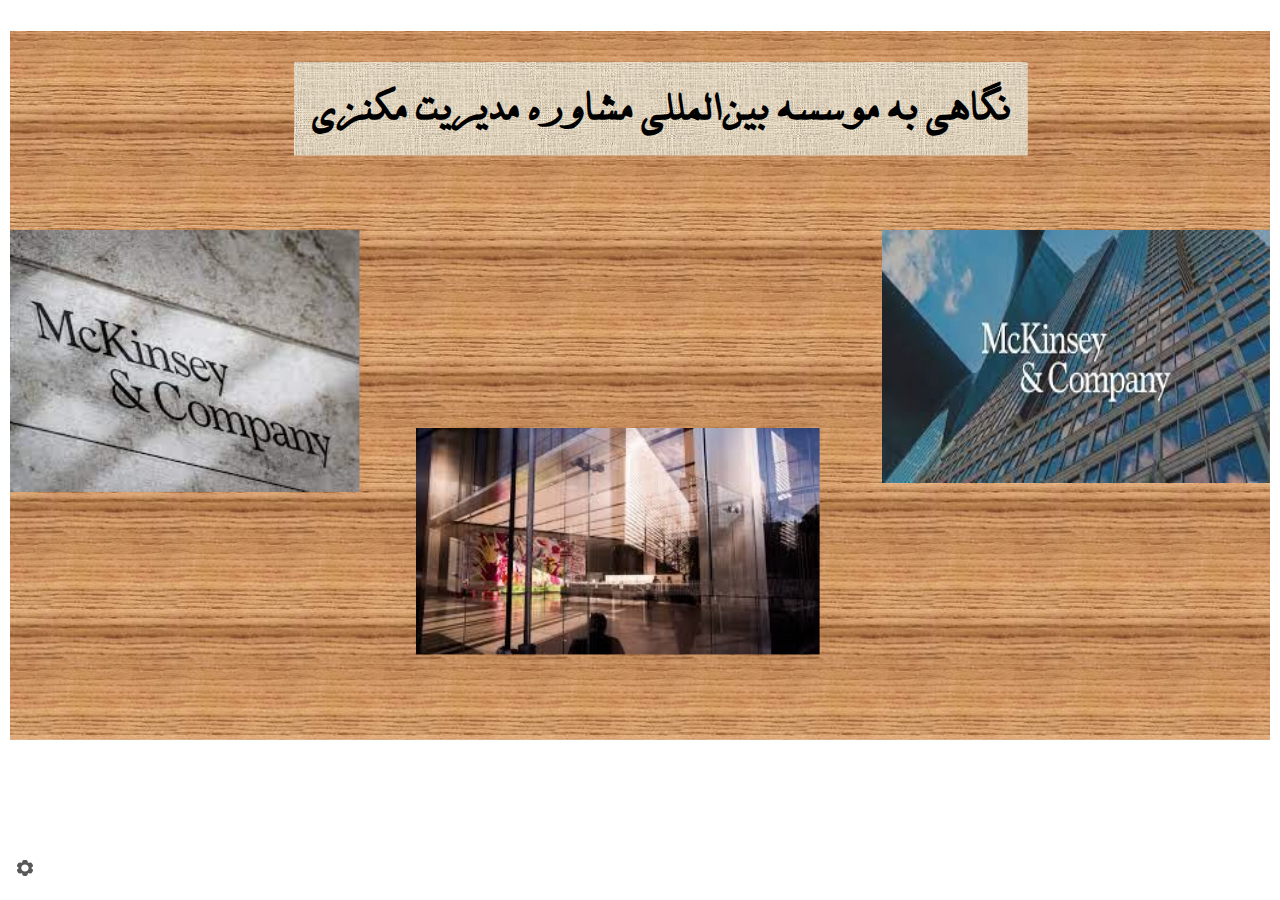
<file: index.html>
﻿<!doctype html>
<html lang="en-US">
<head>
  <meta charset="utf-8">
  <!-- Created using Storyline 360 - http://www.articulate.com  -->
  <!-- version: 3.71.29339.0 -->
  <title>&#1605;&#1608;&#1587;&#1587;&#1607; &#1605;&#1705;&#1606;&#1586;&#1740;</title>
  <meta http-equiv="x-ua-compatible" content="IE=edge"/>
  <meta name="viewport" content="width=device-width,initial-scale=1,user-scalable=no,shrink-to-fit=no,minimal-ui"/>
  <meta name="apple-mobile-web-app-capable" content="yes"/>
  <style>
    html, body { height: 100%; padding: 0; margin: 0 }
    #app { height: 100%; width: 100%; }
  </style>

  <script>
    window.DS = {};
    window.globals = {
      DATA_PATH_BASE: '',
      HAS_FRAME: true,
      HAS_SLIDE: true,

      lmsPresent: false,
      tinCanPresent: false,
      cmi5Present: false,
      aoSupport: false,
      scale: 'noscale',
      captureRc: false,
      browserSize: 'optimal',
      bgColor: '#FFFFFF',
      features: 'AccessibleVideo,ConnectionMessages,FullScreenToggle,InsertSvgPicture,LayerPresentAsDialog,MultipleQuizTracking,UpdatedScrollingPanels,UpdatedThemeEditor',
      themeName: 'unified',
      preloaderColor: '#8C8C8C',
      suppressAnalytics: false,
      productChannel: 'stable',
      publishSource: 'storyline',
      aid: 'aid|fc229b52-edef-44cc-ace6-e8e687d53db4',
      cid: '9234b90e-7fdc-47b4-a1a4-79281b525d5a',
      playerVersion: '3.71.29339.0',
      publishTimestamp: '2023-01-15T10:44:14.2229392Z',
      maxIosVideoElements: 10,
      connectionSettings: { message: 'You%20are%20offline.%20Trying%20to%20reconnect...', useDarkTheme: true },

      
      parseParams: function(qs) {
        if (window.globals.parsedParams != null) {
          return window.globals.parsedParams;
        }
        qs = (qs || window.location.search.substr(1)).split('+').join(' ');
        var params = {},
            tokens,
            re = /[?&]?([^=]+)=([^&]*)/g;

        while (tokens = re.exec(qs)) {
          params[decodeURIComponent(tokens[1]).trim()] =
            decodeURIComponent(tokens[2]).trim();
        }
        window.globals.parsedParams = params;
        return params;
      }

    };
  </script>
  <script>
    var isIe11 = ('ActiveXObject' in window || window.MSBlobBuilder != null)
      && window.msCrypto != null && !window.ActiveXObject;
    if (isIe11) {
      window.globals.unsupportedBrowser = true;
      document.write(atob('[base64]'));
    }
  </script>
  
  <script>window.THREE = { };</script>
  
</head>
<body style="background: #FFFFFF" class="cs-HTML theme-unified">
  <!-- 360 -->
  <script>!function(e){var i=/iPhone/i,o=/iPod/i,n=/iPad/i,t=/(?=.*\bAndroid\b)(?=.*\bMobile\b)/i,d=/Android/i,s=/(?=.*\bAndroid\b)(?=.*\bSD4930UR\b)/i,b=/(?=.*\bAndroid\b)(?=.*\b(?:KFOT|KFTT|KFJWI|KFJWA|KFSOWI|KFTHWI|KFTHWA|KFAPWI|KFAPWA|KFARWI|KFASWI|KFSAWI|KFSAWA)\b)/i,r=/IEMobile/i,h=/(?=.*\bWindows\b)(?=.*\bARM\b)/i,a=/BlackBerry/i,l=/BB10/i,p=/Opera Mini/i,f=/(CriOS|Chrome)(?=.*\bMobile\b)/i,u=/(?=.*\bFirefox\b)(?=.*\bMobile\b)/i,c=new RegExp("(?:Nexus 7|BNTV250|Kindle Fire|Silk|GT-P1000)","i"),w=function(e,i){return e.test(i)},A=function(e){var A=e||navigator.userAgent,v=A.split("[FBAN");if(void 0!==v[1]&&(A=v[0]),this.apple={phone:w(i,A),ipod:w(o,A),tablet:!w(i,A)&&w(n,A),device:w(i,A)||w(o,A)||w(n,A)},this.amazon={phone:w(s,A),tablet:!w(s,A)&&w(b,A),device:w(s,A)||w(b,A)},this.android={phone:w(s,A)||w(t,A),tablet:!w(s,A)&&!w(t,A)&&(w(b,A)||w(d,A)),device:w(s,A)||w(b,A)||w(t,A)||w(d,A)},this.windows={phone:w(r,A),tablet:w(h,A),device:w(r,A)||w(h,A)},this.other={blackberry:w(a,A),blackberry10:w(l,A),opera:w(p,A),firefox:w(u,A),chrome:w(f,A),device:w(a,A)||w(l,A)||w(p,A)||w(u,A)||w(f,A)},this.seven_inch=w(c,A),this.any=this.apple.device||this.android.device||this.windows.device||this.other.device||this.seven_inch,this.phone=this.apple.phone||this.android.phone||this.windows.phone,this.tablet=this.apple.tablet||this.android.tablet||this.windows.tablet,"undefined"==typeof window)return this},v=function(){var e=new A;return e.Class=A,e};"undefined"!=typeof module&&module.exports&&"undefined"==typeof window?module.exports=A:"undefined"!=typeof module&&module.exports&&"undefined"!=typeof window?module.exports=v():"function"==typeof define&&define.amd?define("isMobile",[],e.isMobile=v()):e.isMobile=v()}(this);
    window.isMobile.apple.tablet = window.isMobile.apple.tablet ||
      (navigator.platform === 'MacIntel' && navigator.maxTouchPoints > 1);
    window.isMobile.apple.device = window.isMobile.apple.device || window.isMobile.apple.tablet;
    window.isMobile.tablet = window.isMobile.tablet || window.isMobile.apple.tablet;
    window.isMobile.any = window.isMobile.any || window.isMobile.apple.tablet;
  </script>

  <div id="focus-sink" tabindex="-1"></div>

  <div id="preso"></div>
  <script>
    (function() {

      var classTypes = [ 'desktop', 'mobile', 'phone', 'tablet' ];

      var addDeviceClasses = function(prefix, testObj) {
        var curr, i;
        for (i = 0; i < classTypes.length; i++) {
          curr = classTypes[i];
          if (testObj[curr]) {
            document.body.classList.add(prefix + curr);
          }
        }
      };

      var params = window.globals.parseParams(),
          isDevicePreview = params.devicepreview === '1',
          isPhoneOverride = params.deviceType === 'phone' || (isDevicePreview && params.phone == '1'),
          isTabletOverride = (params.deviceType === 'tablet' || isDevicePreview) && !isPhoneOverride,
          isMobileOverride = isPhoneOverride || isTabletOverride;

      var deviceView = {
        desktop: !window.isMobile.any && !isMobileOverride,
        mobile: window.isMobile.any || isMobileOverride,
        phone: isPhoneOverride || (window.isMobile.phone && !isTabletOverride),
        tablet: isTabletOverride || window.isMobile.tablet
      };

      window.globals.deviceView = deviceView;
      window.isMobile.desktop = !window.isMobile.any;
      window.isMobile.mobile = window.isMobile.any;

      addDeviceClasses('view-', deviceView);

    })();
  </script>
  
  <script src='story_content/user.js' type=text/javascript></script>
  <div class="slide-loader"></div>

  <script>
    var doc = document, loader = doc.body.querySelector('.slide-loader'); [ 1, 2, 3 ].forEach(function(n) { var d = doc.createElement('div'); d.style.backgroundColor = window.globals.preloaderColor; d.classList.add('mobile-loader-dot'); d.classList.add('dot' + n); loader.appendChild(d); });
  </script>

  <div class="mobile-load-title-overlay" style="display: none">
    <div class="mobile-load-title">&#1605;&#1608;&#1587;&#1587;&#1607; &#1605;&#1705;&#1606;&#1586;&#1740;</div>
  </div>

  <div class="mobile-chrome-warning"></div>

  
<style>
  .warn-connection-dialog {
    display: none;
    background: transparent;
    pointer-events: none;
    position: fixed;
    left: 0;
    top: 0;
    width: 100%;
    height: 100%;
    z-index: 999;
  }

  .warn-connection-content {
    border-radius: 4px;
    background: white;
    border: 1px solid #E7E7E7;
    color: #333333;
    box-shadow: 0 2px 4px rgba(0, 0, 0, 0.25);
    transition: all 150ms ease-out;
    position: absolute;
    white-space: nowrap;
  }

  .view-phone.is-landscape .warn-connection-content {
    left: 23px;
    bottom: 23px;
  }

  .view-tablet.is-landscape .warn-connection-content {
    left: 50%;
    top: 20px;
    transform: translateX(-50%);
  }

  .is-portrait .warn-connection-content {
    transform: translate(-50%, calc(-100% - 15px));
  }

  .warn-connection-content p {
    display: inline-block;
    margin: 0 8px 0 0;
    line-height: 33px;
    font-size: 11px;
  }

  .warn-connection-content svg {
    position: relative;
    vertical-align: middle;
    margin: 0 2px 2px 8px;
  }

  .view-desktop .warn-connection-content {
    left: 1.5em;
    bottom: 1.5em;
  }

  .view-desktop .warn-connection-content p {
    font-size: 1.1em;
  }

  .is-offline .warn-connection-dialog {
    display: block;
  }

  .is-offline .cs-panel * {
    pointer-events: none !important;
  }

  .is-offline .cs-panel {
    pointer-events: all !important;
  }

  .is-offline #nav-controls * {
    pointer-events: none !important;
  }

  .is-offline #nav-controls {
    pointer-events: all !important;
  }
</style>

<div class="warn-connection-dialog">
  <div class="warn-connection-content">
    <svg width="17" height="15" viewBox="0 0 17 15" xmlns="http://www.w3.org/2000/svg">
      <path fill="#8F0000" stroke="white" d="M16.07,12.98 L15.88,12.23 L9.51,1.21 C8.97,0.26,7.6,0.26,7.06,1.21 L0.69,12.23 C0.15,13.16,0.81,14.36,1.91,14.36 H14.65 C15.47,14.36,16.05,13.7,16.07,12.98 Z"/>
      <path fill="white" stroke="white" d="M8.58,5.5 C8.35,5.28,8.5,5.35,8.21,5.32 C8.09,5.35,7.97,5.49,7.96,5.67 C7.97,5.79,7.98,5.92,7.98,6.04 L7.98,6.04 C7.99,6.17,8,6.31,8.01,6.43 L8.01,6.44 C8.03,6.92,8.06,7.41,8.09,7.9 L8.09,7.9 C8.12,8.39,8.14,8.88,8.17,9.37 C8.17,9.39,8.18,9.42,8.2,9.44 C8.23,9.46,8.25,9.47,8.28,9.47 C8.31,9.47,8.34,9.46,8.35,9.44 C8.37,9.43,8.38,9.4,8.39,9.35 L8.39,9.34 C8.39,9.24,8.4,9.15,8.4,9.05 L8.4,9.05 C8.41,8.96,8.41,8.86,8.42,8.75 C8.43,8.44,8.45,8.12,8.47,7.81 L8.47,7.81 C8.49,7.49,8.51,7.18,8.53,6.87 C8.55,6.46,8.56,6.05,8.59,5.64 L8.6,5.62 C8.6,5.57,8.59,5.53,8.58,5.5 L8.21,5.32 Z"/>
      <circle fill="white" stroke="white" cx="8.3" cy="11.35" r="0.3"/>
    </svg>
    <p>You are offline. Trying to reconnect...</p>
  </div>
</div>

<script>
  (function() {
    window.DS.connection = {
      warningShown: false,
      assets: {},
      loadingAssetGroup: false,
      retryDelay: 500
    };

    // @TODO this is POC code and can be cleaned up a bit more if we move forward
    // with the feature



    // The `window.globals.features` variable must be set in `webpack.dev.config` when testing locally - it is not enough
    // to have it in the data - but it must be set there as well.
    var useConnectionMessages = window.AbortController != null &&
      window.location.protocol != 'file:' &&
      window.globals.features.indexOf('ConnectionMessages') != -1;

    window.DS.connection.useConnectionMessages = useConnectionMessages

    var assetCount = 0;
    var checkLoadedId;
    var connectionSettings = window.globals.connectionSettings;

    if (useConnectionMessages && connectionSettings != null) {
      var contentEl = document.querySelector('.warn-connection-content');
      var messageEl = contentEl.querySelector('p')

      if (connectionSettings.useDarkTheme) {
        contentEl.style.borderColor = '#BABBBA';
        contentEl.style.backgroundColor = '#282828';
        contentEl.style.color = '#FFFFFF';
      }

      if (connectionSettings.message != null) {
        messageEl.textContent = window.decodeURIComponent(connectionSettings.message);
      }
    }

    function checkAssetsReady() {
      for (var i in DS.connection.assets) {
        if (!DS.connection.assets[i].success) {
          return false;
        }
      }
      return true;
    }

    function stopAssetGroup() {
      if (!useConnectionMessages) { return; }

      assetCount = 0;

      DS.connection.oldAssetGroup = DS.connection.assets;
      DS.connection.assets = {};
      DS.connection.loadingAssetGroup = false;
      clearInterval(checkLoadedId);
    }

    function startAssetGroup() {
      if (!useConnectionMessages) { return; }
      var ticks = 0;
      clearInterval(checkLoadedId);
      checkLoadedId = setInterval(function() {
        var loaded = 0;
        if (assetCount === 0 && loaded === 0) {
          clearInterval(checkLoadedId);
          return;
        }

        for (var i in DS.connection.assets) {
          if (DS.connection.assets[i].success) {
            loaded++;
          }
        }

        if (assetCount === loaded && checkAssetsReady()) {
          for (var i in DS.connection.assets) {
            if (DS.connection.assets[i].action) {
              DS.connection.assets[i].action();
            }
          }
          hideWarning();
          stopAssetGroup();
        }
      }, 100)
    }

    function requiredAsset(url, action, retry, type) {
      if (!useConnectionMessages) { return; }
      if (DS.connection.assets[url]) { return; }

      DS.connection.assets[url] = {
        success: false, action: action, retry: retry, type: type
      };
      assetCount = Object.keys(DS.connection.assets).length;
      if (!DS.connection.loadingAssetGroup) {
        startAssetGroup();
      }
      DS.connection.loadingAssetGroup = true;
    }

    function assetLoaded(url) {
      if (!useConnectionMessages) { return; }
      if (DS.connection.assets[url]) {
        DS.connection.assets[url].success = true;
      }
    }

    function assetFailed(url) {
      if (!useConnectionMessages) { return; }
      if (!DS.connection.assets[url]) {
        if (/\.js$/.test(url)) {
          setTimeout(function() {
            if (DS.connection.lastSlideLoaded != null) {
              DS.connection.lastSlideLoaded();
            }
          }, DS.connection.retryDelay);
        }
        return;
      }
      if (!DS.connection.warningShown) { showWarning(); }
      if (DS.connection.assets[url].retry) {
        setTimeout(function() {
          if (!DS.connection.assets[url].success) {
            DS.connection.assets[url].retry()
          }
        }, DS.connection.retryDelay);
      }
    }

    function hideWarning() {
      document.body.classList.remove('is-offline');
      DS.connection.warningShown = false;
    }
    DS.connection.hideWarning = hideWarning

    function showWarning(btn) {
      document.body.classList.add('is-offline')
      DS.connection.warningShown = true;
      updateWarningPosition();
    }

    function updateWarningPosition() {
      if (!DS.connection.warningShown) {
        return;
      }

      var isPortrait = document.body.classList.contains('is-portrait');
      var warningEl = document.querySelector('.warn-connection-content');

      if (isPortrait) {
        var slide = document.querySelector('.primary-slide');
        var slideRect = slide.getBoundingClientRect();

        warningEl.style.top = `${slideRect.top}px`
        warningEl.style.left = `${slideRect.left + slideRect.width / 2}px`
      } else {
        warningEl.style.top = null;
        warningEl.style.left = null;
      }

      window.requestAnimationFrame(updateWarningPosition);
    }

    // these will all be noops if the feature flag isn't set in
    // the data and `window.globals.features`
    DS.connection.requiredAsset = requiredAsset;
    DS.connection.assetLoaded = assetLoaded;
    DS.connection.assetFailed = assetFailed;
    DS.connection.stopAssetGroup = stopAssetGroup;
    DS.connection.startAssetGroup = startAssetGroup;
  })();
</script>


  <script>
    
    if (window.autoSpider && window.vInterfaceObject) {
      document.querySelector('.mobile-load-title-overlay').style.display = 'none';
    }
  </script>

  

  <link rel="stylesheet" href="html5/data/css/output.min.css" data-noprefix/>
</body>
<script src="html5/lib/scripts/bootstrapper.min.js"></script>
</html>
</file>
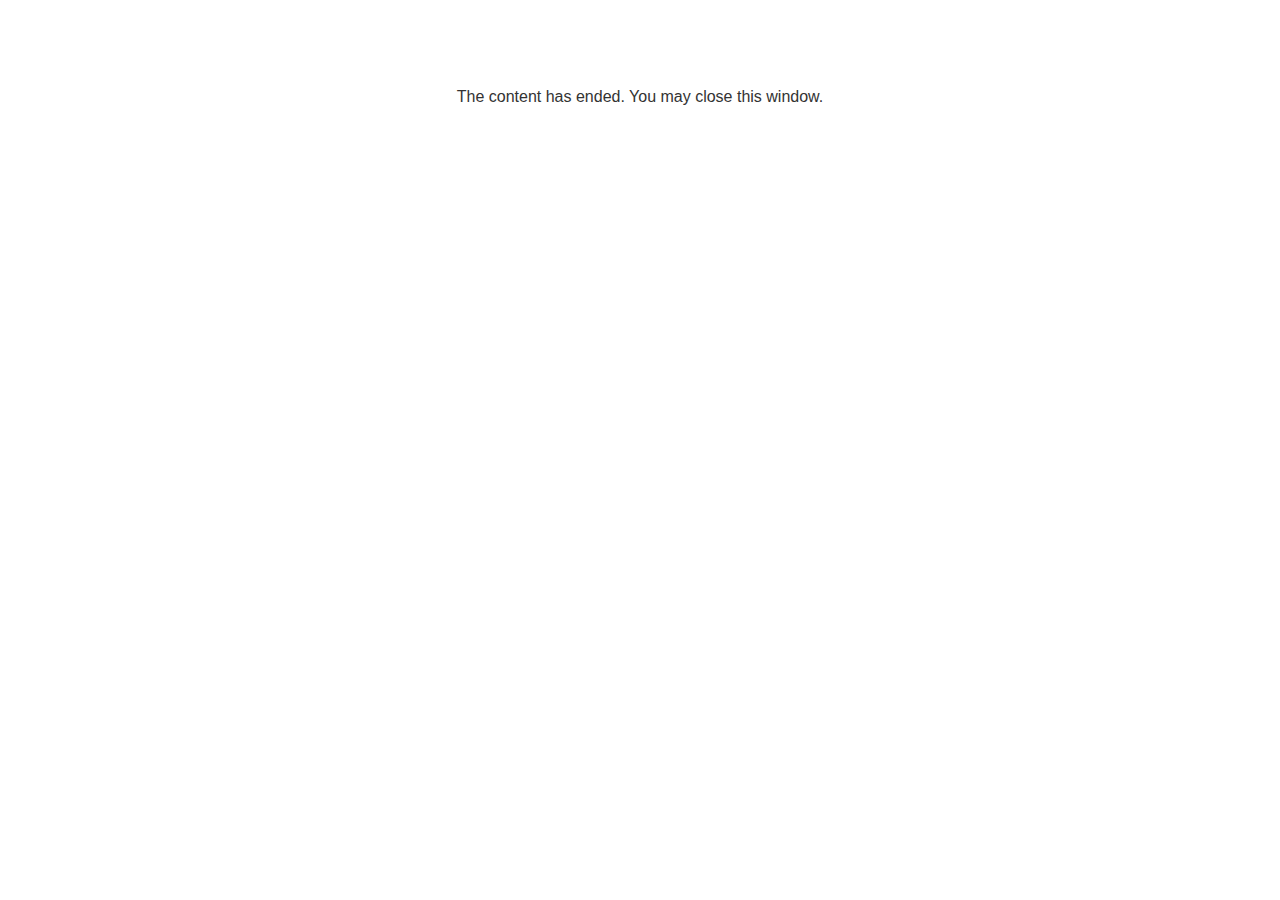
<file: lms/goodbye.html>
<!doctype html>
<html>
<body style="background-color: #ffffff;">

<p role="alert" style="color: #333333;font-family: Montserrat, articulate, tahoma, arial;font-size: medium;text-align: center;">
<br><br><br><br>
The content has ended. You may close this window.
</p>

</body>
</html>
</file>
<file: html5/data/css/output.min.css>
@font-face {
  font-family: 'MontserratBold CharBold218B787A';
  src: url('[data-uri]');
  font-style: normal;
  font-weight: normal;
}
@font-face {
  font-family: 'Montserrat Charset1_ 5z6F67B0BA';
  src: url('[data-uri]');
  font-style: normal;
  font-weight: normal;
}
@font-face {
  font-family: 'B YekanBold CharsetBold45AF3DCC';
  src: url('[data-uri]');
  font-style: normal;
  font-weight: normal;
}
@font-face {
  font-family: 'B DavatBold CharsetBold4C2216FA';
  src: url('[data-uri]');
  font-style: normal;
  font-weight: normal;
}
@font-face {
  font-family: 'ArialBold Charset1_BoldA98BC5BB';
  src: url('[data-uri]');
  font-style: normal;
  font-weight: normal;
}
@font-face {
  font-family: 'B Yekan Charset1_ 69xTD340EB2ED';
  src: url('[data-uri]');
  font-style: normal;
  font-weight: normal;
}
@font-face {
  font-family: 'Arial Charset1_ 6iKgN3QA8EEA18E';
  src: url('[data-uri]');
  font-style: normal;
  font-weight: normal;
}
@font-face {
  font-family: 'B Yekan Charset0_v2md5A0BCF096D';
  src: url('[data-uri]');
  font-style: normal;
  font-weight: normal;
}
@font-face {
  font-family: 'B YekanBold CharsetBoldD78A1A7D';
  src: url('[data-uri]');
  font-style: normal;
  font-weight: normal;
}
@font-face {
  font-family: 'B DavatBold CharsetBold155664A4';
  src: url('[data-uri]');
  font-style: normal;
  font-weight: normal;
}
.cs-HTML {
  background: rgba(255, 255, 255, 1);
}
.cs-npnxnanbnsnfns00000000001 .cs-infopanel  {
  box-shadow: 0 1px 0 rgba(0, 0, 0, 0);
  background: rgba(255, 255, 255, 1);
}
.cs-npnxnanbnsnfns00000000001 .cs-infopanel .cs-link {
  color: rgba(88, 88, 88, 1);
}
.cs-npnxnanbnsnfns00000000001 .cs-infopanel .cs-link:hover {
  color: rgba(255, 255, 255, 1);
}
.cs-npnxnanbnsnfns00000000001 .cs-infopanel .cs-name {
  color: rgba(68, 68, 68, 1);
}
.cs-npnxnanbnsnfns00000000001 .cs-infopanel .cs-title {
  color: rgba(153, 153, 153, 1);
}
.cs-npnxnanbnsnfns00000000001 .cs-infopanelpopup  {
  box-shadow: 0 1px 0 rgba(0, 0, 0, 0);
  background: rgba(0, 0, 0, 0);
}
.cs-npnxnanbnsnfns00000000001 .cs-infopanelpopup .cs-link {
  color: rgba(255, 0, 0, 1);
}
.cs-npnxnanbnsnfns00000000001 .cs-infopanelpopup .cs-link:hover {
  color: rgba(255, 255, 255, 1);
}
.cs-npnxnanbnsnfns00000000001 .cs-infopanelpopup .cs-name {
  color: rgba(255, 255, 255, 1);
}
.cs-npnxnanbnsnfns00000000001 .cs-infopanelpopup .cs-bio {
  color: rgba(88, 88, 88, 1);
}
.cs-npnxnanbnsnfns00000000001 .cs-timer  {
  color: rgba(88, 88, 88, 1);
}
.cs-npnxnanbnsnfns00000000001 .cs-duration stop:first-child {
  stop-color: rgba(220, 220, 220, 1);
}
.cs-npnxnanbnsnfns00000000001 .cs-duration stop:last-child {
  stop-color: rgba(220, 220, 220, 1);
}
.cs-npnxnanbnsnfns00000000001 .cs-elapsed stop:first-child {
  stop-color: rgba(254, 227, 71, 1);
}
.cs-npnxnanbnsnfns00000000001 .cs-elapsed stop:last-child {
  stop-color: rgba(254, 227, 71, 1);
}
.cs-npnxnanbnsnfns00000000001 .cs-timer .cs-pie .cs-innerstroke {
  stroke: rgba(199, 199, 199, 1);
}
.cs-npnxnanbnsnfns00000000001 .cs-timer .cs-pie .cs-innerborder {
  stroke: rgba(255, 255, 255, 1);
}
.cs-npnxnanbnsnfns00000000001 .cs-window  {
  box-shadow: 0 8px 5px rgba(0, 0, 0, 0.2);
  border-color: rgba(49, 99, 0, 1);
  background: rgba(250, 250, 250, 1);
  color: rgba(70, 70, 70, 1);
}
.cs-npnxnanbnsnfns00000000001 .cs-window .cs-diva {
  border-color: rgba(0, 0, 0, 0);
}
.cs-npnxnanbnsnfns00000000001 .cs-window .cs-divb {
  border-color: rgba(0, 0, 0, 0);
}
.cs-npnxnanbnsnfns00000000001 .cs-editor .cs-editor-slide {
  color: rgba(255, 255, 255, 1);
}
.cs-npnxnanbnsnfns00000000001 .cs-editor .cs-editor-html {
  color: rgba(70, 70, 70, 1);
}
.cs-npnxnanbnsnfns00000000001 .cs-editor .cs-editor-button {
  text-shadow: 0 1px 0 rgba(0, 0, 0, 0);
  color: rgba(255, 255, 255, 1);
  border-color: rgba(33, 68, 0, 1);
  background: rgba(60, 124, 0, 1);
}
.cs-npnxnanbnsnfns00000000001 .cs-editor .cs-editor-button:hover {
  background: rgba(66, 142, 0, 1);
}
.cs-npnxnanbnsnfns00000000001 .cs-editor .cs-editor-button:active {
  background: rgba(46, 93, 0, 1);
}
.cs-npnxnanbnsnfns00000000001 .cs-listitem  {
  color: rgba(70, 70, 70, 1);
  border-color: none;
  border: 1px solid transparent;
}
.cs-npnxnanbnsnfns00000000001 .cs-listitem:hover {
  background: rgba(0, 0, 0, 0.05);
  border-color: rgba(142, 143, 142, 1) !important;
  border-width: 1px;
  border-radius: 2px;
  border-style: solid;
  box-sizing: border-box;
}
.cs-npnxnanbnsnfns00000000001 .cs-listitem.hover {
  background: rgba(0, 0, 0, 0.05);
  border-color: rgba(142, 143, 142, 1) !important;
  border-width: 1px;
  border-radius: 2px;
  border-style: solid;
  box-sizing: border-box;
}
.cs-npnxnanbnsnfns00000000001 .cs-glossary  {
  color: rgba(70, 70, 70, 1);
}
.cs-npnxnanbnsnfns00000000001 .cs-glossary .cs-scrolling-panel {
  background: rgba(0, 0, 0, 0);
}
.cs-npnxnanbnsnfns00000000001 .cs-glossary .cs-term.cs-selected .cs-choice-list-trigger {
  color: rgba(255, 255, 255, 1);
  background: rgba(255, 255, 255, 1);
}
.cs-npnxnanbnsnfns00000000001 .cs-glossary .cs-term.cs-selected .cs-choice-list-trigger:focus {
  color: rgba(255, 255, 255, 1);
  background: rgba(255, 255, 255, 1);
}
.cs-npnxnanbnsnfns00000000001 .cs-glossary .cs-term:hover .cs-choice-list-trigger {
  background: rgba(70, 70, 70, 1);
}
.cs-npnxnanbnsnfns00000000001 .cs-glossary .cs-term.hover .cs-choice-list-trigger {
  background: rgba(70, 70, 70, 1);
}
.cs-npnxnanbnsnfns00000000001 .cs-glossary .cs-term .cs-choice-list-trigger:focus {
  background: rgba(70, 70, 70, 1);
}
.cs-npnxnanbnsnfns00000000001 .cs-glossary .cs-diva {
  border-color: rgba(0, 0, 0, 0);
}
.cs-npnxnanbnsnfns00000000001 .cs-glossary .cs-divb {
  border-color: rgba(0, 0, 0, 0);
}
.cs-npnxnanbnsnfns00000000001 .cs-glossary .cs-divc {
  border-color: rgba(0, 0, 0, 0);
}
.cs-npnxnanbnsnfns00000000001 .cs-glossary .cs-heading {
  color: rgba(44, 47, 48, 1);
  font-weight: 700;
}
.note-content p span {
  color: rgba(70, 70, 70, 1);
  line-height: 1.4em;
  font-size: 103.769%;
}
.cs-npnxnanbnsnfns00000000001 .cs-resource .cs-separator {
  border-color: rgba(0, 0, 0, 0);
}
.cs-npnxnanbnsnfns00000000001 .cs-outline  {
  color: rgba(45, 45, 45, 1);
}
.cs-npnxnanbnsnfns00000000001 .cs-outline .cs-diva {
  border-color: rgba(0, 0, 0, 0);
}
.cs-npnxnanbnsnfns00000000001 .cs-outline .cs-divb {
  border-color: rgba(0, 0, 0, 0);
}
.cs-npnxnanbnsnfns00000000001 .cs-outline .cs-divc {
  border-color: rgba(0, 0, 0, 0);
}
.cs-npnxnanbnsnfns00000000001 .cs-outline .cs-search-filter:hover {
  color: rgba(0, 0, 0, 0);
}
.cs-npnxnanbnsnfns00000000001 .cs-outline .cs-search-filter.hover {
  color: rgba(0, 0, 0, 0);
}
.cs-npnxnanbnsnfns00000000001 .cs-transcript  {
  color: rgba(255, 255, 255, 1);
}
.cs-npnxnanbnsnfns00000000001 .cs-transcript .cs-div {
  border-color: rgba(0, 0, 0, 0);
}
.cs-npnxnanbnsnfns00000000001 .cs-tabs:not(.topmenu-item) {
  color: rgba(39, 43, 44, 1);
}
.cs-npnxnanbnsnfns00000000001 .cs-tabs .cs-inner-button:not(.topmenu-item) {
  text-shadow: 0 1px 0 rgba(0, 0, 0, 0);
}
.cs-npnxnanbnsnfns00000000001 .cs-tabs:hover:not(.topmenu-item) {
  color: rgba(39, 43, 44, 1);
}
.cs-npnxnanbnsnfns00000000001 .cs-tabs.cs-selected {
  background: rgba(0, 0, 0, 0);
  color: rgba(39, 43, 44, 1);
}
.cs-npnxnanbnsnfns00000000001 .cs-seekcontrol  {
  background: rgba(0, 0, 0, 0);
  border-color: rgba(0, 0, 0, 0);
}
.cs-npnxnanbnsnfns00000000001 .cs-seekcontrol .cs-button:hover .cs-icon {
  fill: rgba(255, 255, 255, 1);
}
.cs-npnxnanbnsnfns00000000001 .cs-seekcontrol .cs-button.hover .cs-icon {
  fill: rgba(255, 255, 255, 1);
}
.cs-npnxnanbnsnfns00000000001 .cs-seekcontrol .cs-button .cs-icon-shadow {
  fill: rgba(0, 0, 0, 0);
}
.cs-npnxnanbnsnfns00000000001 .cs-seekcontrol .cs-button .cs-icon {
  fill: rgba(140, 140, 140, 1);
}
.cs-npnxnanbnsnfns00000000001 .cs-seekcontrol .cs-seek .cs-fill {
  background: rgba(255, 255, 255, 0.6);
}
.cs-npnxnanbnsnfns00000000001 .cs-seekcontrol .cs-seek {
  background: rgba(142, 143, 142, 1);
  border-color: rgba(0, 0, 0, 0);
}
.cs-npnxnanbnsnfns00000000001 .cs-searchinput .cs-input {
  color: rgba(70, 70, 70, 1);
  border-color: rgba(0, 0, 0, 0);
  background: rgba(0, 0, 0, 0.05);
}
.cs-npnxnanbnsnfns00000000001 .cs-searchinput .cs-input:focus {
  color: rgba(44, 47, 48, 1);
  background: rgba(41, 41, 41, 1);
}
.cs-npnxnanbnsnfns00000000001 .cs-searchinput .cs-input:hover {
  box-shadow: inset 0 0 1px 0 rgba(69, 126, 19, 0);
}
.cs-npnxnanbnsnfns00000000001 .cs-searchinput .cs-input.hover {
  box-shadow: inset 0 0 1px 0 rgba(69, 126, 19, 0);
}
.cs-npnxnanbnsnfns00000000001 .cs-searchinput .cs-button .cs-icon {
  fill: rgba(88, 88, 88, 1);
}
.cs-npnxnanbnsnfns00000000001 .cs-searchinput .cs-button:hover {
  fill: rgba(63, 133, 0, 1);
}
.cs-npnxnanbnsnfns00000000001 .cs-searchinput .cs-button.hover {
  fill: rgba(63, 133, 0, 1);
}
.cs-npnxnanbnsnfns00000000001 .cs-menu  {
  box-shadow: 0 1px 0 rgba(0, 0, 0, 0);
  background: rgba(250, 250, 250, 1);
}
.cs-npnxnanbnsnfns00000000001 .cs-topmenu-item.active .cs-tab {
  background: rgba(250, 250, 250, 1);
}
.cs-npnxnanbnsnfns00000000001 .cs-logo  {
  box-shadow: 0 1px 0 rgba(37, 75, 0, 1);
  background: rgba(255, 255, 255, 0);
}
.cs-npnxnanbnsnfns00000000001 .cs-checkbox  {
  color: rgba(255, 255, 255, 1);
}
.cs-npnxnanbnsnfns00000000001 .cs-checkbox:hover {
  border-color: rgba(175, 221, 130, 1);
}
.cs-npnxnanbnsnfns00000000001 .cs-checkbox.hover {
  border-color: rgba(175, 221, 130, 1);
}
.cs-npnxnanbnsnfns00000000001 .cs-checkbox .cs-box {
  color: rgba(255, 255, 255, 1);
  border-color: rgba(42, 83, 0, 1);
}
.cs-npnxnanbnsnfns00000000001 .cs-checkbox .cs-box:checked::after {
  color: rgba(43, 196, 0, 1);
}
.cs-npnxnanbnsnfns00000000001 .cs-button  {
  text-shadow: 0 1px 0 rgba(0, 0, 0, 0);
  color: rgba(88, 88, 88, 1);
  border-color: rgba(0, 0, 0, 0);
  background: rgba(0, 0, 0, 0);
  box-shadow: 0 1px 0 rgba(0, 0, 0, 0);
}
.cs-npnxnanbnsnfns00000000001 .cs-button .cs-icon {
  fill: rgba(88, 88, 88, 1);
}
.cs-npnxnanbnsnfns00000000001 .cs-button .cs-icon-shadow {
  fill: rgba(0, 0, 0, 0);
}
.cs-npnxnanbnsnfns00000000001 .cs-button:hover {
  background: rgba(39, 43, 44, 1);
}
.cs-npnxnanbnsnfns00000000001 .cs-button.hover {
  background: rgba(39, 43, 44, 1);
}
.cs-npnxnanbnsnfns00000000001 .cs-button:active {
  background: rgba(0, 0, 0, 0);
}
.cs-npnxnanbnsnfns00000000001 .cs-button.cs-disabled:hover {
  background: rgba(0, 0, 0, 0);
}
.cs-npnxnanbnsnfns00000000001 .cs-button.cs-disabled.hover {
  background: rgba(0, 0, 0, 0);
}
.cs-npnxnanbnsnfns00000000001 .cs-button.cs-disabled:active {
  background: rgba(0, 0, 0, 0);
}
.cs-npnxnanbnsnfns00000000001 .cs-button.cs-volume:hover {
  background: rgba(0, 0, 0, 0);
}
.cs-npnxnanbnsnfns00000000001 .cs-button.cs-volume.hover {
  background: rgba(0, 0, 0, 0);
}
.cs-npnxnanbnsnfns00000000001 .cs-button.cs-volume:active {
  background: rgba(0, 0, 0, 0);
}
.cs-npnxnanbnsnfns00000000001.cs-base  {
  color: rgba(88, 88, 88, 1);
  border-color: rgba(255, 255, 255, 0);
  background: rgba(255, 255, 255, 1);
}
.cs-npnxnanbnsnfns00000000001.cs-base .cs-separator .cs-diva {
  background: rgba(250, 250, 250, 1);
}
.cs-npnxnanbnsnfns00000000001.cs-base .cs-separator .cs-divb {
  background: rgba(0, 0, 0, 0);
}
.cs-npnxnanbnsnfns00000000001.cs-base .cs-topmenu-item.active .cs-tab {
  border-color: rgba(250, 250, 250, 1);
}
.cs-npnxnanbnsnfns00000000001.cs-base .cs-topmenu-item.active .cs-panel {
  border-color: rgba(250, 250, 250, 1);
}
.cs-npnxnanbnsnfns00000000001.cs-base .cs-left {
  background: rgba(250, 250, 250, 1);
}
.cs-npnxnanbnsnfns00000000001.cs-base .cs-area-primary .cs-slide-container {
  background: rgba(255, 255, 255, 1);
}
.cs-npnxnanbnsnfns00000000001.cs-base.cs-custom-theme .cs-brandhighlight-bg {
  background: rgba(72, 147, 184, 1) !important;
}
.cs-npnxnanbnsnfns00000000001.cs-base.cs-custom-theme .cs-brandhighlight-secondary-bg {
  background: rgba(72, 147, 184, 1) !important;
}
.cs-npnxnanbnsnfns00000000001.cs-base.cs-custom-theme .cs-brandhighlight-border {
  border-color: rgba(72, 147, 184, 1) !important;
}
.cs-npnxnanbnsnfns00000000001.cs-base.cs-custom-theme .cs-brandhighlight-text {
  color: rgba(72, 147, 184, 1) !important;
}
.cs-npnxnanbnsnfns00000000001.cs-base.cs-custom-theme .cs-brandhighlight-fill {
  fill: rgba(72, 147, 184, 1) !important;
}
.cs-npnxnanbnsnfns00000000001.cs-base.cs-custom-theme .cs-listitem.cs-selected {
  background-color: rgba(0, 0, 0, 0.05) !important;
}
.cs-npnxnanbnsnfns00000000001 .cs-volume::-moz-range-thumb {
  border-color: rgba(43, 85, 0, 1);
  box-shadow: inset 0 0 1px 0 rgba(43, 85, 0, 1);
  background: rgba(255, 255, 255, 1);
}
.cs-npnxnanbnsnfns00000000001 .cs-volume::-ms-thumb {
  border-color: rgba(43, 85, 0, 1);
  box-shadow: inset 0 0 1px 0 rgba(43, 85, 0, 1);
  background: rgba(255, 255, 255, 1);
}
.cs-npnxnanbnsnfns00000000001 .cs-volume::-webkit-slider-thumb {
  border-color: rgba(43, 85, 0, 1);
  box-shadow: inset 0 0 1px 0 rgba(43, 85, 0, 1);
  background: rgba(255, 255, 255, 1);
}
.cs-npnxnanbnsnfns00000000001 .cs-volume::-moz-range-track {
  border-color: rgba(66, 140, 1, 1);
  background: rgba(142, 143, 142, 1);
}
.cs-npnxnanbnsnfns00000000001 .cs-volume::-ms-track {
  border-color: rgba(66, 140, 1, 1);
  background: rgba(142, 143, 142, 1);
}
.cs-npnxnanbnsnfns00000000001 .cs-volume::-webkit-slider-runnable-track {
  border-color: rgba(66, 140, 1, 1);
  background: rgba(142, 143, 142, 1);
}
body.show-focus .tab-focus-box {
  box-shadow: 0 0 0 1px rgba(255, 255, 0, 1), 0 0 0 3px rgba(0, 32, 96, 1), 0 0 5px 5px rgba(255, 255, 0, 1);
  border-color: transparent;
  outline: 2px transparent solid;
}
.skipnav {
  box-shadow: 0 0 0 1px rgba(255, 255, 0, 1), 0 0 0 3px rgba(0, 32, 96, 1), 0 0 5px 5px rgba(255, 255, 0, 1);
  border-color: transparent;
  outline: 2px transparent solid;
}
.cs-npnxnanbnsnfns00000000001 .cs-listitem:hover {
  color: none;
}
.cs-npnxnanbnsnfns00000000001 .cs-listitem.hover {
  color: none;
}
.cs-npnxnanbnsnfns00000000001 .cs-listitem.cs-viewed {
  color: #464646;
}
.cs-npnxnanbnsnfns00000000001 .cs-listitem {
  color: #464646;
}
.cs-npnxnanbnsnfns00000000001 .cs-listitem:hover .cs-icon-carrot * {
  fill: none;
}
.cs-npnxnanbnsnfns00000000001 .cs-listitem.hover .cs-icon-carrot * {
  fill: none;
}
.cs-npnxnanbnsnfns00000000001 .cs-listitem .cs-icon-carrot {
  color: none;
  top: calc(3px);
}
.cs-npnxnanbnsnfns00000000001 .cs-listitem .cs-icon-carrot .cs-shadow {
  color: #2C2F30;
}
.cs-npnxnanbnsnfns00000000001 .item-collapsible .is-scene {
  color: #2C2F30 !important;
  font-weight: 700;
}
.cs-npnxnanbnsnfns00000000001 .is-scene .cs-icon-carrot * {
  color: #2C2F30 !important;
  font-weight: 700;
}
.cs-npnxnanbnsnfns00000000001 .is-scene:not(.outline-links-collapse) > a {
  color: #2C2F30;
}
.cs-npnxnanbnsnfns00000000001 .is-scene:not(.outline-links-collapse) .cs-icon-carrot * {
  fill: none !important;
  color: #2C2F30 !important;
}
.cs-npnxnanbnsnfns00000000001 .tabs, .cs-npnxnanbnsnfns00000000001 .cs-logo {
  border-bottom: 1px solid rgba(142, 143, 142, 1);
}
.cs-npnxnanbnsnfns00000000001 .area-secondary-wrapper:after {
  background-image: url('[data-uri]');
  background-size: 100%;
}
.cs-npnxnanbnsnfns00000000001 .panel-footer {
  background: #FAFAFA;
}
.cs-npnxnanbnsnfns00000000001 #outline-search {
  background: rgba(0, 0, 0, 0.05);
  border-color: rgba(142, 143, 142, 1);
  border-width: 1px;
  border-style: solid;
}
.cs-npnxnanbnsnfns00000000001 .topmenu-panel #outline-search {
  background: #EAEAEA;
}
.cs-npnxnanbnsnfns00000000001 .search-icon circle, .cs-npnxnanbnsnfns00000000001 .search-icon path {
  stroke: #585858;
}
.cs-npnxnanbnsnfns00000000001 #outline-search input[type   =search] {
  color: #2C2F30;
}
.cs-npnxnanbnsnfns00000000001 #outline-search ::-webkit-input-placeholder {
  color: #464646 !important;
}
.cs-npnxnanbnsnfns00000000001 #outline-search :-ms-input-placeholder {
  color: #464646 !important;
}
.cs-npnxnanbnsnfns00000000001 #outline-search ::-moz-placeholder {
  color: #464646 !important;
  opacity: 1;
}
.cs-npnxnanbnsnfns00000000001 .cs-topmenu-item.active, body:not(.is-touchable-tablet) .cs-npnxnanbnsnfns00000000001 .cs-topmenu-item:hover {
  color: #272B2C;
}
.cs-npnxnanbnsnfns00000000001 .cs-topmenu-item.button-tapped {
  color: #272B2C;
}
.cs-npnxnanbnsnfns00000000001 .cs-topmenu-item.active .cs-tab, .cs-npnxnanbnsnfns00000000001 .cs-topmenu-item .cs-tab {
  background: transparent !important;
  border: none !important;
}
.cs-npnxnanbnsnfns00000000001 .top-tabs-drop-icon div {
  background: #585858;
}
.cs-npnxnanbnsnfns00000000001 .cs-panel.topmenu-panel .panel-content, .cs-npnxnanbnsnfns00000000001 .top-tabs-drop {
  background: #FAFAFA;
}
.cs-npnxnanbnsnfns00000000001 .cs-topmenu-item.active .cs-panel {
  background: #FAFAFA;
}
.cs-npnxnanbnsnfns00000000001 .cs-menu.topmenu-panel, .cs-npnxnanbnsnfns00000000001 .top-tabs-drop {
  border: 1px solid rgba(250, 250, 250, 1) !important;
  border-radius: 3px;
}
.cs-npnxnanbnsnfns00000000001 .resources .resources-list a:hover {
  background: rgba(0, 0, 0, 0.05);
}
body:not(.is-touchable-tablet) .cs-npnxnanbnsnfns00000000001 .resources .resources-list a:hover {
  background: rgba(0, 0, 0, 0.05);
}
.cs-npnxnanbnsnfns00000000001 .resources .resources-list a.hover {
  background: rgba(0, 0, 0, 0.05);
}
body:not(.is-touchable-tablet) .cs-npnxnanbnsnfns00000000001 .resources .resources-list a.hover {
  background: rgba(0, 0, 0, 0.05);
}
.cs-npnxnanbnsnfns00000000001 .resources .resources-list a.button-tapped {
  background: rgba(0, 0, 0, 0.05);
}
.cs-npnxnanbnsnfns00000000001 .cs-icon path, .cs-npnxnanbnsnfns00000000001 .cs-icon rect, .cs-npnxnanbnsnfns00000000001 .cs-icon polygon, .cs-npnxnanbnsnfns00000000001 .menu-icon-wrapper.menu-icon-wrapper-hover path {
  fill: #585858;
}
.cs-npnxnanbnsnfns00000000001 .cs-icon .icon-stroke-only {
  fill: none !important;
  stroke: #585858 !important;
}
body:not(.is-touchable-tablet) .cs-npnxnanbnsnfns00000000001 .cs-button:hover .cs-icon path, body:not(.is-touchable-tablet) .cs-npnxnanbnsnfns00000000001 .cs-button:hover .cs-icon rect, body:not(.is-touchable-tablet) .cs-npnxnanbnsnfns00000000001 .cs-button:hover .cs-icon polygon {
  fill: #272B2C;
}
body:not(.is-touchable-tablet) .cs-npnxnanbnsnfns00000000001 .cs-tabs:hover .search-icon circle, body:not(.is-touchable-tablet) .cs-npnxnanbnsnfns00000000001 .cs-tabs:hover .search-icon path {
  stroke: #272B2C;
}
.cs-npnxnanbnsnfns00000000001 .cs-button.button-tapped .cs-icon path, .cs-npnxnanbnsnfns00000000001 .cs-button.button-tapped .cs-icon rect, .cs-npnxnanbnsnfns00000000001 .cs-button.button-tapped .cs-icon polygon {
  fill: #272B2C;
}
body:not(.is-touchable-tablet) .cs-npnxnanbnsnfns00000000001 .cs-button:hover .cs-icon .icon-stroke-only {
  fill: none !important;
  stroke: #272B2C !important;
}
.cs-npnxnanbnsnfns00000000001 .cs-button:button-tapped .cs-icon .icon-stroke-only {
  fill: none !important;
  stroke: #272B2C !important;
}
.cs-npnxnanbnsnfns00000000001 .menu-icon-wrapper.menu-icon-wrapper-hover svg path {
  fill: #272B2C;
}
.floating-sidebar:not(.sidebar-closed) .cs-npnxnanbnsnfns00000000001 #hamburger .menu-icon-wrapper svg path {
  fill: #BABBBA;
}
.floating-sidebar:not(.sidebar-closed) .cs-npnxnanbnsnfns00000000001 #hamburger .menu-icon-wrapper.menu-icon-wrapper-hover svg path {
  fill: #F8F8F8;
}
.cs-npnxnanbnsnfns00000000001 .volume .btn:before {
  background-image: url('[data-uri]');
}
.cs-npnxnanbnsnfns00000000001 .volume-track {
  background: #8E8F8E;
}
.cs-npnxnanbnsnfns00000000001 .volume-icon circle {
  stroke: #585858;
}
.cs-npnxnanbnsnfns00000000001 .cs-settings > .settings-panel {
  background: #FAFAFA;
  border: 1px solid rgba(250, 250, 250, 1) !important;
  border-radius: 3px;
}
.cs-npnxnanbnsnfns00000000001 .cs-settings > .panel-down-arrow {
  fill: #FAFAFA;
}
.cs-npnxnanbnsnfns00000000001 .switch-toggle .border {
  stroke: #919191;
}
.cs-npnxnanbnsnfns00000000001 .switch-toggle .thumb-off .thumb {
  fill: #585858;
}
.cs-npnxnanbnsnfns00000000001 .switch-toggle .thumb-on .track {
  fill: rgba(72, 147, 184, 0.3);
}
.cs-npnxnanbnsnfns00000000001 .switch-toggle .thumb-off .track {
  fill: rgba(233, 233, 233, 1);
}
.cs-npnxnanbnsnfns00000000001 .switch-label {
  color: #464646;
}
.cs-npnxnanbnsnfns00000000001 .cs-panel .scrollarea-btn:after {
  background: rgba(88, 88, 88, 0.8);
}
.scrollarea-scrollbar:hover .scrollarea-btn:after, .scrollarea-scrollbar.highlight-scrollbar .scrollarea-btn:after {
  background: rgba(88, 88, 88, 0.8);
}
.floating-sidebar .sidebar-overlay {
  background: rgba(0, 0, 0, 0.85);
}
.cs-npnxnanbnsnfns00000000001 .overlay-message {
  background: rgba(0, 0, 0, 0.85);
}
.cs-npnxnanbnsnfns00000000001 .top-ui-bg, .cs-npnxnanbnsnfns00000000001 .bottom-ui-bg, .cs-npnxnanbnsnfns00000000001 .right-ui-bg, .cs-npnxnanbnsnfns00000000001 .left-ui-bg {
  background: rgba(255, 255, 255, 0.8);
}
.cs-npnxnanbnsnfns00000000001 .circle-progress-bg {
  fill: #FFFFFF;
}
.cs-npnxnanbnsnfns00000000001 .circle-progress-well {
  fill: #8E8F8E;
}
.cs-npnxnanbnsnfns00000000001 .circle-progress-pie {
  stroke: #8E8F8E;
}
.cs-npnxnanbnsnfns00000000001 .lightbox .option-pane {
  background: rgba(255, 255, 255, 0.8);
}
.cs-npnxnanbnsnfns00000000001 .lightbox .option-pane:before {
  background: #FFFFFF;
}
.cs-npnxnanbnsnfns00000000001 .message-window {
  background: #FAFAFA;
  border: 1px solid rgba(70, 70, 70, 1) !important;
  border-radius: 3px;
}
.cs-npnxnanbnsnfns00000000001 .message-window-header p, .cs-npnxnanbnsnfns00000000001 .message-window-text {
  color: #464646;
}
.cs-npnxnanbnsnfns00000000001 .message-window-header p {
  border-bottom: 1px solid rgba(70, 70, 70, 1);
}
.cs-npnxnanbnsnfns00000000001 .message-window button.slide-object-button {
  border: 1px solid rgba(70, 70, 70, 1) !important;
}
.cs-npnxnanbnsnfns00000000001 .message-window button.slide-object-button:hover {
  background: rgba(0, 0, 0, 0.05) !important;
}
.message-window .slide-object-button tspan, .message-window .slide-object-button-text tspan {
  fill: #464646 !important;
}
body:not(.is-touchable-tablet) .cs-npnxnanbnsnfns00000000001 .cs-button:hover .text {
  color: #272B2C;
}
.cs-npnxnanbnsnfns00000000001 .cs-button.button-tapped .text {
  color: #272B2C;
}
.cs-npnxnanbnsnfns00000000001.cs-base {
  background: #FFFFFF;
}
.cs-npnxnanbnsnfns00000000001 .cs-menu {
  background: transparent;
}
.cs-npnxnanbnsnfns00000000001 .progress-bar .progress-bar-fill:after {
  background: #4893B8 !important;
}
.cs-npnxnanbnsnfns00000000001 .volume-dot {
  background: #4893B8 !important;
}
.fn-npnxnanbsnfns00000000001 {
  font-family: 'Montserrat127BCFE9';
  -webkit-font-variant-ligatures: no-common-ligatures;
  font-variant-ligatures: no-common-ligatures;
}
.fn-pxabnsnfns00000000001 {
  font-family: 'Montserrat127BCFE9';
  -webkit-font-variant-ligatures: no-common-ligatures;
  font-variant-ligatures: no-common-ligatures;
}
.fn-npxnabnsnfns00000000001 {
  font-family: 'Montserrat127BCFE9';
  -webkit-font-variant-ligatures: no-common-ligatures;
  font-variant-ligatures: no-common-ligatures;
}
.fn-npnxnanbnsnfns00000000001 {
  font-family: 'Montserrat127BCFE9';
  -webkit-font-variant-ligatures: no-common-ligatures;
  font-variant-ligatures: no-common-ligatures;
}
.fn-pxabnsnfns00000000000 {
  font-family: 'Montserrat127BCFE9';
  -webkit-font-variant-ligatures: no-common-ligatures;
  font-variant-ligatures: no-common-ligatures;
}
@font-face {
  font-family: 'Montserrat127BCFE9';
  src: url('[data-uri]');
  font-style: normal;
  font-weight: bold;
}
@font-face {
  font-family: 'Montserrat127BCFE9';
  src: url('[data-uri]');
  font-style: normal;
  font-weight: normal;
}
.cs-InvalidPromptSlide .cs-69gQyVwlAdi-InvalidPromptSlide-btn0 {
  color: rgba(255, 255, 255, 1);
  border-color: rgba(33, 68, 0, 1);
  background: rgba(60, 124, 0, 1);
  text-shadow: 0 1px 0 rgba(0, 0, 0, 0);
}
.cs-InvalidPromptSlide .cs-69gQyVwlAdi-InvalidPromptSlide-btn0 .cs-html {
  color: rgba(70, 70, 70, 1);
}
.cs-InvalidPromptSlide .cs-69gQyVwlAdi-InvalidPromptSlide-btn0 .cs-slide {
  border-color: rgba(255, 255, 255, 1);
}
.cs-InvalidPromptSlide .cs-69gQyVwlAdi-InvalidPromptSlide-btn0:hover {
  background: rgba(66, 142, 0, 1);
}
.cs-InvalidPromptSlide .cs-69gQyVwlAdi-InvalidPromptSlide-btn0:active {
  background: rgba(46, 93, 0, 1);
}
.cs-PrintPromptSlide .cs-69gQyVwlAdi-PrintPromptSlide-btn0 {
  color: rgba(255, 255, 255, 1);
  border-color: rgba(33, 68, 0, 1);
  background: rgba(60, 124, 0, 1);
  text-shadow: 0 1px 0 rgba(0, 0, 0, 0);
}
.cs-PrintPromptSlide .cs-69gQyVwlAdi-PrintPromptSlide-btn0 .cs-html {
  color: rgba(70, 70, 70, 1);
}
.cs-PrintPromptSlide .cs-69gQyVwlAdi-PrintPromptSlide-btn0 .cs-slide {
  border-color: rgba(255, 255, 255, 1);
}
.cs-PrintPromptSlide .cs-69gQyVwlAdi-PrintPromptSlide-btn0:hover {
  background: rgba(66, 142, 0, 1);
}
.cs-PrintPromptSlide .cs-69gQyVwlAdi-PrintPromptSlide-btn0:active {
  background: rgba(46, 93, 0, 1);
}
.cs-ScrollPromptSlide .cs-69gQyVwlAdi-ScrollPromptSlide-btn0 {
  color: rgba(255, 255, 255, 1);
  border-color: rgba(33, 68, 0, 1);
  background: rgba(60, 124, 0, 1);
  text-shadow: 0 1px 0 rgba(0, 0, 0, 0);
}
.cs-ScrollPromptSlide .cs-69gQyVwlAdi-ScrollPromptSlide-btn0 .cs-html {
  color: rgba(70, 70, 70, 1);
}
.cs-ScrollPromptSlide .cs-69gQyVwlAdi-ScrollPromptSlide-btn0 .cs-slide {
  border-color: rgba(255, 255, 255, 1);
}
.cs-ScrollPromptSlide .cs-69gQyVwlAdi-ScrollPromptSlide-btn0:hover {
  background: rgba(66, 142, 0, 1);
}
.cs-ScrollPromptSlide .cs-69gQyVwlAdi-ScrollPromptSlide-btn0:active {
  background: rgba(46, 93, 0, 1);
}
.cs-ResumePromptSlide .cs-69gQyVwlAdi-ResumePromptSlide-btn0 {
  color: rgba(255, 255, 255, 1);
  border-color: rgba(33, 68, 0, 1);
  background: rgba(60, 124, 0, 1);
  text-shadow: 0 1px 0 rgba(0, 0, 0, 0);
}
.cs-ResumePromptSlide .cs-69gQyVwlAdi-ResumePromptSlide-btn0 .cs-html {
  color: rgba(70, 70, 70, 1);
}
.cs-ResumePromptSlide .cs-69gQyVwlAdi-ResumePromptSlide-btn0 .cs-slide {
  border-color: rgba(255, 255, 255, 1);
}
.cs-ResumePromptSlide .cs-69gQyVwlAdi-ResumePromptSlide-btn0:hover {
  background: rgba(66, 142, 0, 1);
}
.cs-ResumePromptSlide .cs-69gQyVwlAdi-ResumePromptSlide-btn0:active {
  background: rgba(46, 93, 0, 1);
}
.cs-ResumePromptSlide .cs-69gQyVwlAdi-ResumePromptSlide-btn1 {
  color: rgba(255, 255, 255, 1);
  border-color: rgba(33, 68, 0, 1);
  background: rgba(60, 124, 0, 1);
  text-shadow: 0 1px 0 rgba(0, 0, 0, 0);
}
.cs-ResumePromptSlide .cs-69gQyVwlAdi-ResumePromptSlide-btn1 .cs-html {
  color: rgba(70, 70, 70, 1);
}
.cs-ResumePromptSlide .cs-69gQyVwlAdi-ResumePromptSlide-btn1 .cs-slide {
  border-color: rgba(255, 255, 255, 1);
}
.cs-ResumePromptSlide .cs-69gQyVwlAdi-ResumePromptSlide-btn1:hover {
  background: rgba(66, 142, 0, 1);
}
.cs-ResumePromptSlide .cs-69gQyVwlAdi-ResumePromptSlide-btn1:active {
  background: rgba(46, 93, 0, 1);
}
.cs-ExternalInterfaceErrorSlide .cs-buttonOK {
  color: rgba(255, 255, 255, 1);
  border-color: rgba(33, 68, 0, 1);
  background: rgba(60, 124, 0, 1);
  text-shadow: 0 1px 0 rgba(0, 0, 0, 0);
}
.cs-ExternalInterfaceErrorSlide .cs-buttonOK .cs-html {
  color: rgba(70, 70, 70, 1);
}
.cs-ExternalInterfaceErrorSlide .cs-buttonOK .cs-slide {
  border-color: rgba(255, 255, 255, 1);
}
.cs-ExternalInterfaceErrorSlide .cs-buttonOK:hover {
  background: rgba(66, 142, 0, 1);
}
.cs-ExternalInterfaceErrorSlide .cs-buttonOK:active {
  background: rgba(46, 93, 0, 1);
}
</file>
